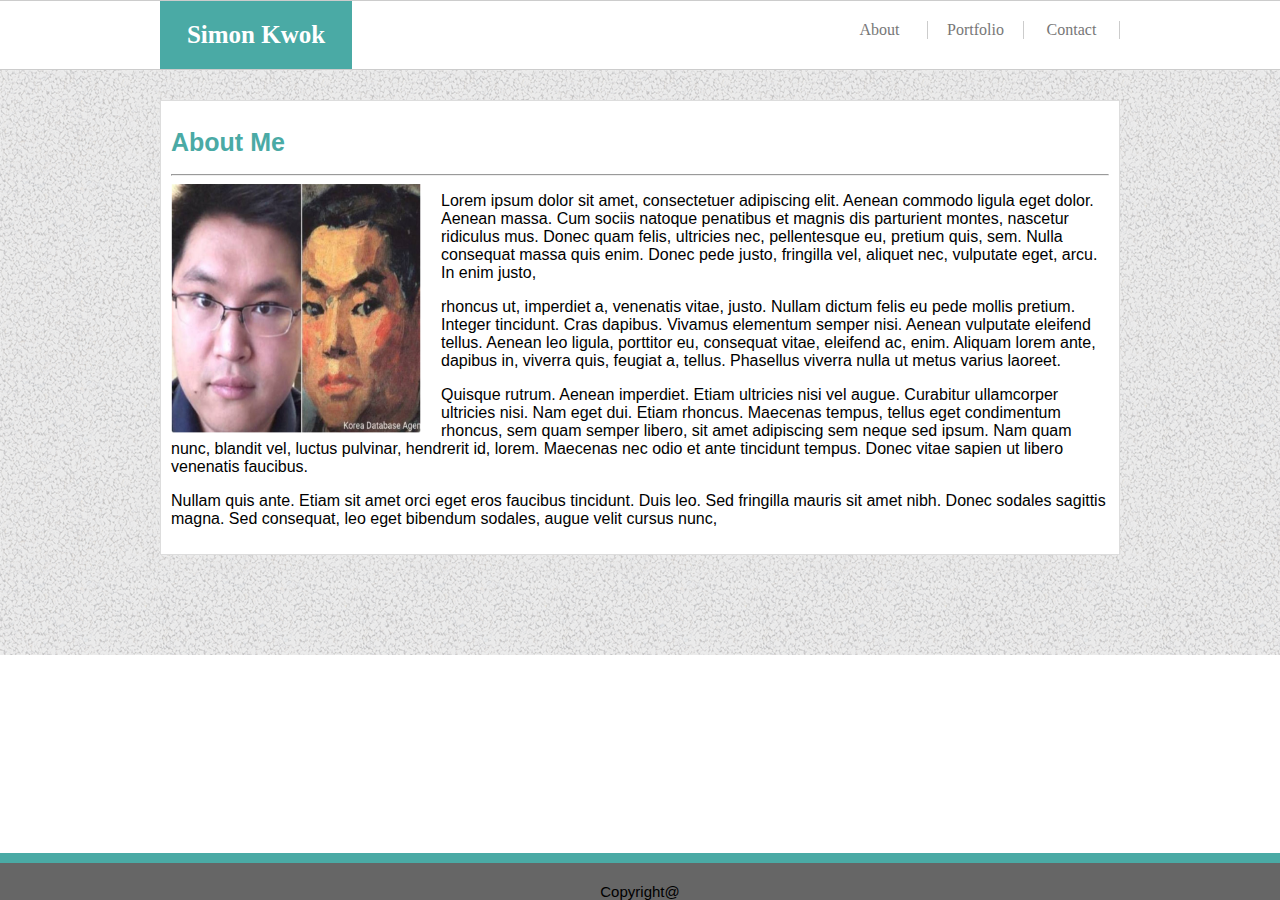
<file: index.html>
<!DOCTYPE html>
<html>
<head>
    <meta charset="utf-8" />
    <title>HW1-Wireframe(Recommended)</title>
    <link rel="stylesheet" type="text/css" media="screen" href="assets/css/style.css" />
</head>
<body>
    <header>
        <section id ="top">
            <div id="myName">
                Simon Kwok
            </div>
                <div id="contact">
                    <a href="contact.html">Contact</a>
                </div>
                <div id="portfolio">
                    <a href="portfolio.html">Portfolio</a>
                </div>
                <div id="about">
                        <a href="index.html" >About</a>
                </div>
        </section>
    </header>
   <main>
       <section id="content">
           <h1>About Me</h1>
           <hr>
           <div id ="myPic">
               <img src="assets/images/pic.png" width="250" height="250" alt="MyMugShot">
           </div>
           <div id ="paragraph">
                <p>Lorem ipsum dolor sit amet, consectetuer adipiscing elit. Aenean commodo ligula eget dolor. Aenean massa. Cum sociis natoque penatibus et magnis dis parturient montes, nascetur ridiculus mus. Donec quam felis, ultricies nec, pellentesque eu, pretium quis, sem. Nulla consequat massa quis enim. Donec pede justo, fringilla vel, aliquet nec, vulputate eget, arcu. In enim justo,</p>
                <p>rhoncus ut, imperdiet a, venenatis vitae, justo. Nullam dictum felis eu pede mollis pretium. Integer tincidunt. Cras dapibus. Vivamus elementum semper nisi. Aenean vulputate eleifend tellus. Aenean leo ligula, porttitor eu, consequat vitae, eleifend ac, enim. Aliquam lorem ante, dapibus in, viverra quis, feugiat a, tellus. Phasellus viverra nulla ut metus varius laoreet. </p>
                <p>Quisque rutrum. Aenean imperdiet. Etiam ultricies nisi vel augue. Curabitur ullamcorper ultricies nisi. Nam eget dui. Etiam rhoncus. Maecenas tempus, tellus eget condimentum rhoncus, sem quam semper libero, sit amet adipiscing sem neque sed ipsum. Nam quam nunc, blandit vel, luctus pulvinar, hendrerit id, lorem. Maecenas nec odio et ante tincidunt tempus. Donec vitae sapien ut libero venenatis faucibus.</p> 
                <p>Nullam quis ante. Etiam sit amet orci eget eros faucibus tincidunt. Duis leo. Sed fringilla mauris sit amet nibh. Donec sodales sagittis magna. Sed consequat, leo eget bibendum sodales, augue velit cursus nunc,
            </div>
       </section>
   </main>
   <footer>
       Copyright@
   </footer>
</body>
</html>
</file>
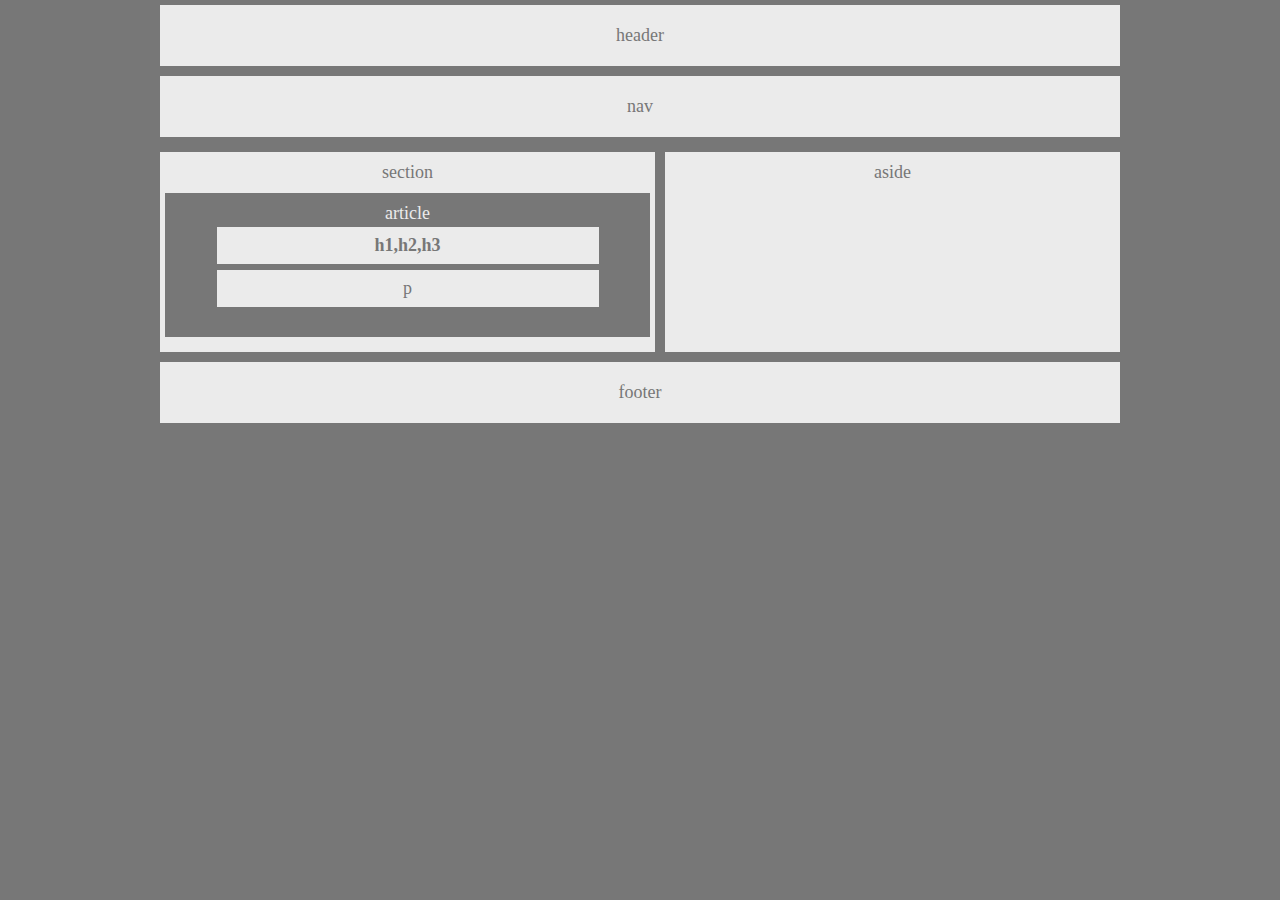
<file: easy/index.html>
<!DOCTYPE html>
<html>
<head>
    <meta charset="utf-8" />
    <title>HW1-Wireframe</title>
    <link rel="stylesheet" type="text/css" media="screen" href="style.css" />
</head>
<body>
    
    <header>
        header
    </header>

    <nav>
        nav
    </nav>

    <main>
        <section>
            section
            <div id="article">
                article
                <div id="head1">
                    <strong>h1,h2,h3</strong>
                </div>
                <div id ="para1">
                    p
                </div>
            </div>
        </section>
        <aside>
            aside
        </aside>
    </main>

    <footer>
        footer
    </footer>

</body>
</html>


<!-- 
    <!DOCTYPE <!DOCTYPE html>
<html>
<head>
    <meta charset="utf-8" />
    
    <title>HW1-Wireframe</title>
    
    <link rel="stylesheet" type="text/css" href="style.css" />
    
</head>
<body>
    <header>Header</header>
    
    <nav>Nav</nav>
    
    <section id="full">
        <section id="left">
        Section
        <div id="article">
            Article
            <div id="subHeader1">
                h1,h2,h3
            </div>
            <div id="subParagraph1">
                p
            </div>
        </div>
        </section>
        <aside>Aside</aside>
    </section>
    
    <footer>footer</footer>
</body>
</html> -->
</file>
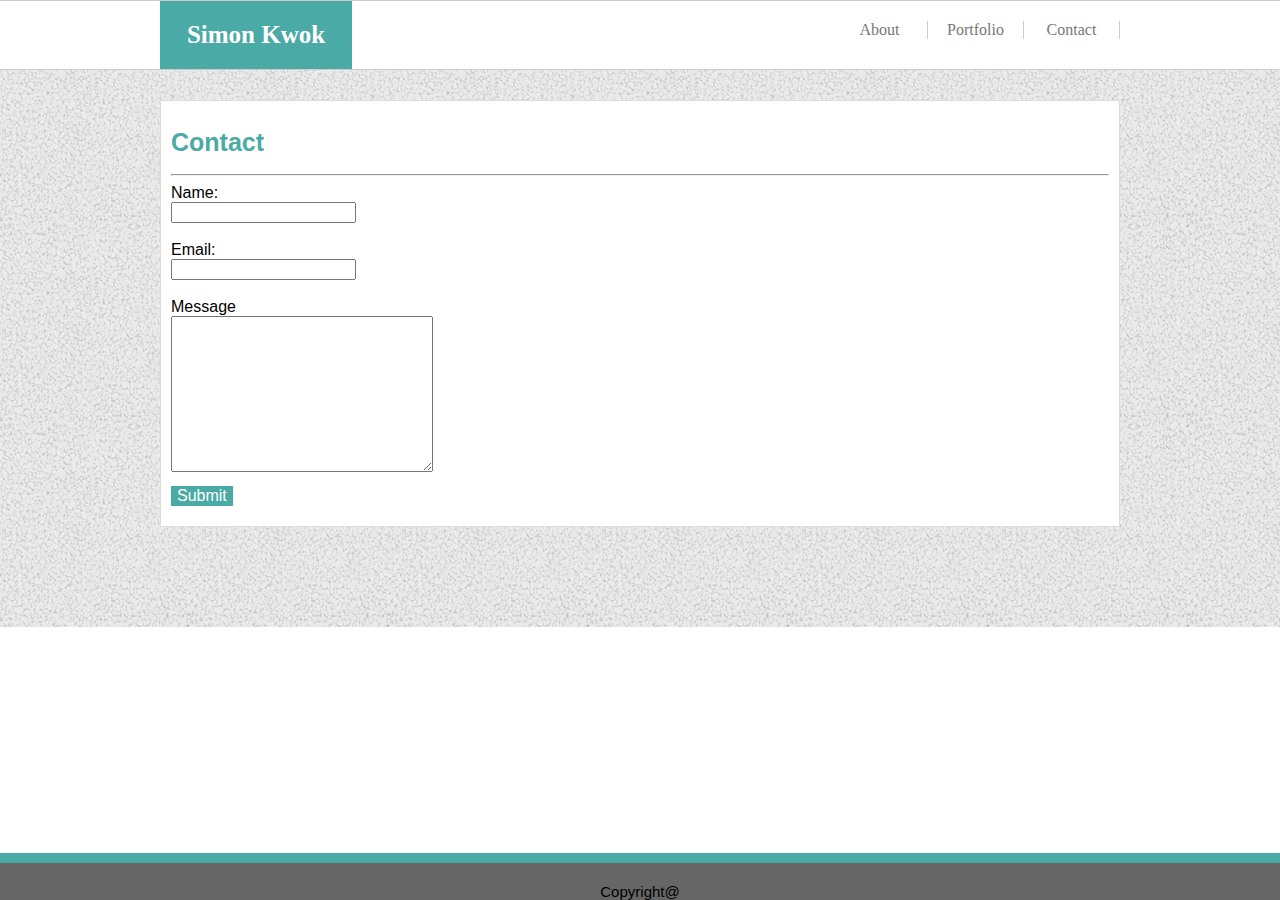
<file: contact.html>
<!DOCTYPE html>
<html>
<head>
    <meta charset="utf-8" />
    <title>HW1-Wireframe(Recommended)</title>
    <link rel="stylesheet" type="text/css" media="screen" href="assets/css/style.css" />
</head>
<body>
    <header>
        <section id ="top">
            <div id="myName">
                Simon Kwok
            </div>
                <div id="contact">
                    <a href="contact.html">Contact</a>
                </div>
                <div id="portfolio">
                    <a href="portfolio.html">Portfolio</a>
                </div>
                <div id="about">
                        <a href="index.html" >About</a>
                </div>
        </section>
    </header>
   <main>
       <section id="content">
           <h1>Contact</h1>
           <hr>
           <form>
            Name:<br>
            <input type="text" name="name"><br>
            <br>
            Email:<br>
            <input type="text" name="email"><br>
            <br>
            Message <br>
            <textarea name="message" id="message" cols="30" rows="10"></textarea>
            <br>
            <button type="button">Submit</button><br>
            </form>
       </section>
   </main>
   <footer>
       Copyright@
   </footer>
</body>
</html>
</file>
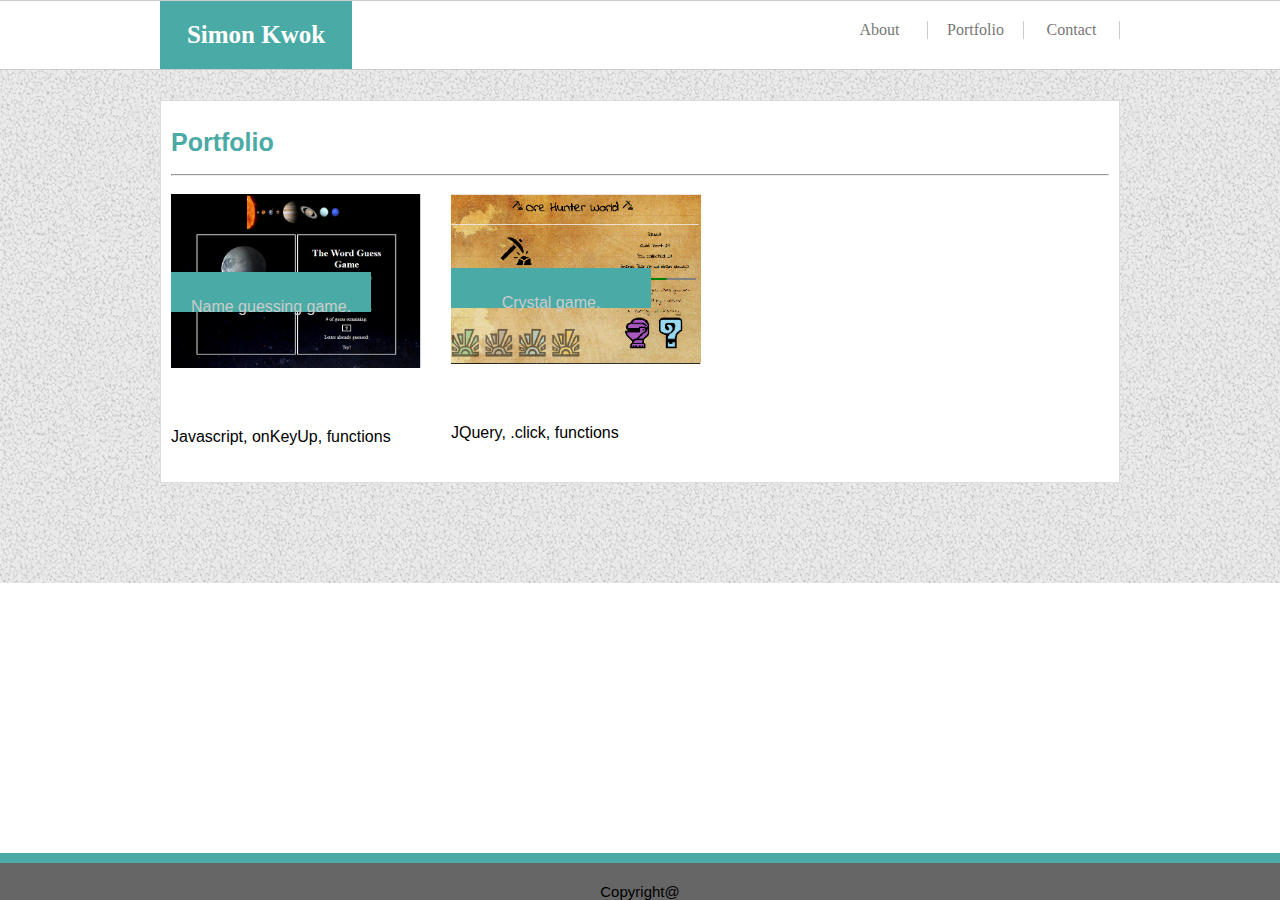
<file: portfolio.html>
<!DOCTYPE html>
<html>

<head>
    <meta charset="utf-8" />
    <title>HW1-Wireframe(Recommended)</title>
    <link rel="stylesheet" type="text/css" media="screen" href="assets/css/style.css" />
</head>

<body>
    <header>
        <section id="top">
            <div id="myName">
                Simon Kwok
            </div>
            <div id="contact">
                <a href="contact.html">Contact</a>
            </div>
            <div id="portfolio">
                <a href="portfolio.html">Portfolio</a>
            </div>
            <div id="about">
                <a href="index.html">About</a>
            </div>
        </section>
    </header>
    <main>
        <section id="content">
            <h1>Portfolio</h1>
            <hr>

            <div id="portfoliopicarea">

                <div id="portfoliopic1">
                    <a href="https://simonkcoding.github.io/Word-Guess-Game/">
                        <img src="assets/images/hangman.png" width="250"  alt="MyMugShot">
                    </a>
                    <div id="description1">
                        <p>Name guessing game.</p>
                        
                    </div>
                    <div id="explain1"><p>Javascript, onKeyUp, functions</p></div>
                </div>

                <div id="portfoliopic2">
                        <a href="https://simonkcoding.github.io/unit-4-game/">
                            <img src="assets/images/crystal.png" width="250"  alt="MyMugShot">
                        </a>
                    
                    <div id="description2">
                        <p>Crystal game.</p>
                        
                    </div>
                    <div id="explain2"><p>JQuery, .click, functions</p></div>
                </div>

                <!-- <div id="portfoliopic3">
                    <img src="assets/images/placeholder.png" width="250" alt="MyMugShot">
                    <div id="description3">
                        description3
                    </div>
                    <div id="explain3"></div>
                </div>

                <div id="portfoliopic4">
                    <img src="assets/images/placeholder.png" width="250" alt="MyMugShot">
                    <div id="description4">
                        description4
                    </div>
                    <div id="explain4"></div>
                </div>

                <div id="portfoliopic5">
                    <img src="assets/images/placeholder.png" width="250" alt="MyMugShot">
                    <div id="description5">
                        description5
                    </div>
                </div>

                <div id="portfoliopic6">
                    <img src="assets/images/placeholder.png" width="250" alt="MyMugShot">
                    <div id="description6">
                        description6
                    </div>
                </div> -->

            </div>
        </section>
    </main>
    <footer>
        Copyright@
    </footer>
</body>

</html>
</file>
<file: assets/css/style.css>
* {
    box-sizing: border-box;
  }

body{
    margin:0 0 0 0;
}

a {
    color: #777777;  
    text-decoration: none;
 }
 
header{
    font-family: "Georgia", Times, Times New Roman, serif;
    overflow: auto;
    background-color: #ffffff;
    border-top: 1px solid #cccccc;
    border-bottom: 1px solid #cccccc;
}

#top{
    margin: auto;
    width:960px;
    text-align: center;
}

#myName{
    padding:20px 0 20px 0;
    background-color: #4aaaa5;
    color:white;
    font-size: 25px;
    font-weight:bold;
    width:20%;
    float:left;
}

#about,
#portfolio,
#contact {
    margin:20px 0 20px 0;
    float:right;
    width:10%;
    border-right: 1px solid #cccccc;
}

main{
    font-family:'Arial', 'Helvetica Neue', Helvetica, sans-serif;
    text-align: left;
    background-image: url(../images/gravel.png);
    height:100%;
    /* background-repeat: repeat; */
    padding: 30px 0 100px 0;
    
}

h1{
    color:#4aaaa5;
    font-size: 25px;
}


#content{
    clear:both;
    padding:10px 10px 10px 10px;
    border: 1px solid #dddddd;
    background-color: white;
    width:960px;
    margin:auto;
    overflow: auto;
}

footer{
    position: fixed;
    padding: 20px 0 0 0;
    bottom: 0;
    width: 100%;
    border-top: solid 10px #4aaaa5;
    background-color: #666666;
    margin:auto;
    text-align: center;
    font-size: 15px;
    font-family:'Arial', 'Helvetica Neue', Helvetica, sans-serif;
}

/*Index page css*/

#myPic {
    padding:0 20px 0 0;
    float:left;
}

#paragraph
#form {
    color: #777777;
}

/*Contact page css*/

button {
    margin:10px 0 10px 0;
    background-color: #4aaaa5;
    border: none;
    color: white;
    text-align: center;
    text-decoration: none;
    display: inline-block;
    font-size: 16px;
}

/*Protfolio page css*/

#portfoliopicarea {
    width:60%;
}

#description1,
#description2,
#description3,
#description4,
#description5,
#description6 {
    padding:10px 0 10px 0;
    position:relative;
    top:-100px;
    background-color: #4aaaa5;
    color: #cccccc;
    width: 200px;
    height:40px;
    z-index:1;
    text-align: center;
}

#portfoliopic1,
#portfoliopic2,
#portfoliopic3,
#portfoliopic4,
#portfoliopic5,
#portfoliopic6 {
    padding: 10px 10px 10px 0;
    margin-right: 20px;
    float:left;
    z-index:-1
}
</file>
<file: easy/style.css>
* {
    box-sizing: border-box;
    text-align: center;
  }
  
Body {
font-family: Arial Helvetica sans-serif;
color:#777;
background-color: #777;
width: 960px;
font-size: 18px;
margin:auto;
}

Header, 
Nav, 
section {
padding: 20px 0 20px 0;
margin: 5px 0 5px 0;
float:left;
background-color: #ebebeb;
width: 100%;
}

main {
margin: 5px 0 5px 0;
float:left;
 height:200px; 
width:100%;
}


section {
    clear:both;
    padding: 10px 0 10px 0;
    margin: 5px 5px 5px 0;
    float:left;
    width:495px;
    height:100%;
}

#article{
    clear:both;
    padding: 10px 0 10px 0 ;
    margin: 10px 5px 10px 5px;
    color:#ebebeb;
    background-color: #777;
    width: 485px;
    height:80%;
}

#head1,
#para1 {
    color:#777;
    padding: 8px 0 8px 0;
    margin: auto;
    background-color: #ebebeb;
    width:80%;
    border-style: solid;
    border-color:#777;
}

Aside{
    padding: 10px 0 10px 0;
    margin: 5px 0 5px 5px;
    background-color: #ebebeb;
    float:left;
    width:455px;
    height:100%;
}

footer {
padding: 20px 0 20px 0;
margin: 10px 0 5px 0;
float:left;
background-color: #ebebeb;
width: 100%;
}
</file>
